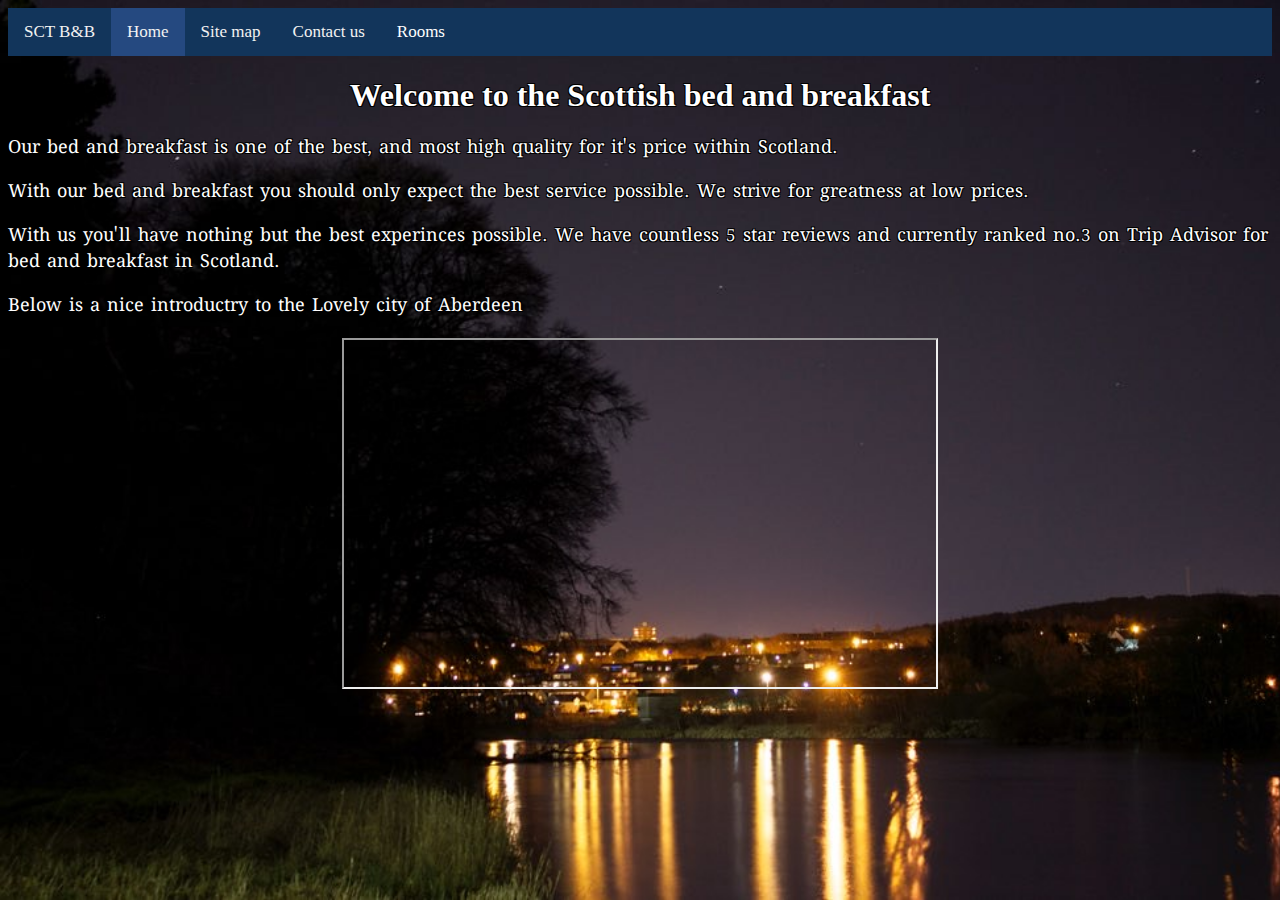
<file: index.html>
<!DOCTYPE html>
<html lang="en">


<head>
  <meta charset="utf-8">
  <meta content="width=device-width" name="viewport">
  <meta content="Scottish bed and breakfast website" name="description">
  <meta content="index, follow" name="robots">
  <title>SCT B&B - Home</title>
  <link href="/Assets/favicon.png" rel="icon" type="image/x-icon">
  <link href="/Assets/style.css" rel="stylesheet" type="text/css"/>
  <script defer src="/Assets/script.js"></script>
</head>

<body>

<nav>
  <div class="topnav" id="myTopnav">
    <a class="logo">SCT B&B</a>
    <a class="active">Home</a>
    <a href="/sitemap.html">Site map</a>
    <a href="/contact.html">Contact us</a>
    <div class="dropdown">
      <button class="dropbtn">Rooms
        <i class="fa fa-caret-down"></i>
      </button>
      <div class="dropdown-content">
        <a href="/Rooms/Aberdeen.html">Aberdeen</a>
        <a href="/Rooms/Dundee.html">Dundee</a>
        <a href="/Rooms/Edinburgh.html">Edinburgh</a>
        <a href="/Rooms/Glasgow.html">Glasgow</a>
      </div>
    </div>
    <a class="icon" href="javascript:void(0);" onclick="myFunction()">&#9776;</a>
  </div>
</nav>

<h1 class="intro">Welcome to the Scottish bed and breakfast</h1>

<p>Our bed and breakfast is one of the best, and most high quality for it's price within Scotland.</p>

<p>With our bed and breakfast you should only expect the best service possible. We strive for greatness at low prices.
<p>

<p>With us you'll have nothing but the best experinces possible. We have countless 5 star reviews and currently ranked
  no.3 on Trip Advisor for bed and breakfast in Scotland.</p>

<p>Below is a nice introductry to the Lovely city of <a href="https://en.wikipedia.org/wiki/Aberdeen" id="links"
                                                        target="_blank"></a>Aberdeen</p>

<div class="video">
  <iframe allow="accelerometer; autoplay; clipboard-write; encrypted-media; gyroscope; picture-in-picture" allowfullscreen height="315" src="https://www.youtube-nocookie.com/embed/yC5twMY-yrU"
          title="YouTube video player"
          width="560"></iframe>
</div>

</body>

</html>
</file>
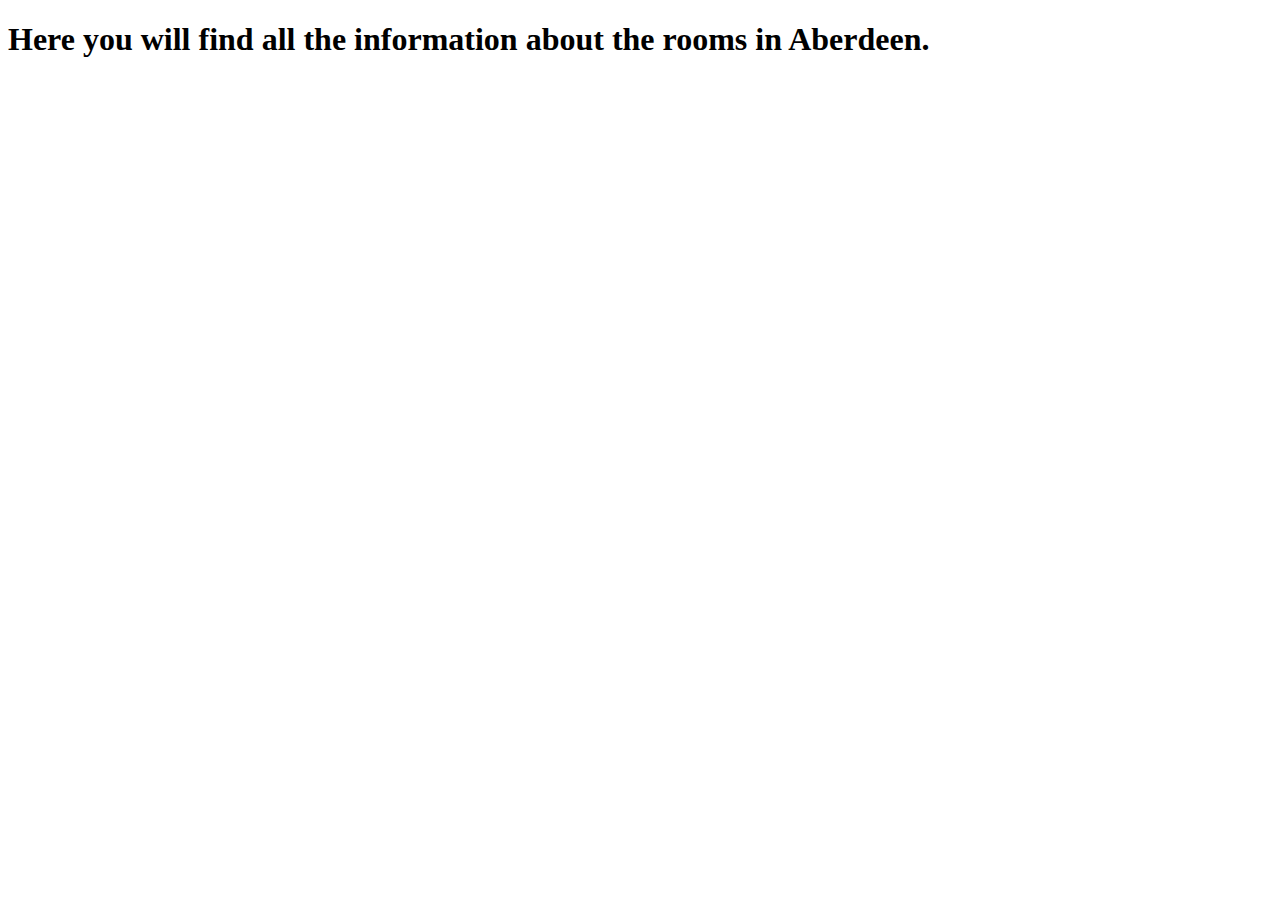
<file: Aberdeen.html>
<!DOCTYPE html>
<html lang="en">
<head>
  <meta charset="UTF-8">
  <title>Aberdeen room information</title>
</head>
<body>
<h1>Here you will find all the information about the rooms in Aberdeen.</h1>
</body>
</html>
</file>
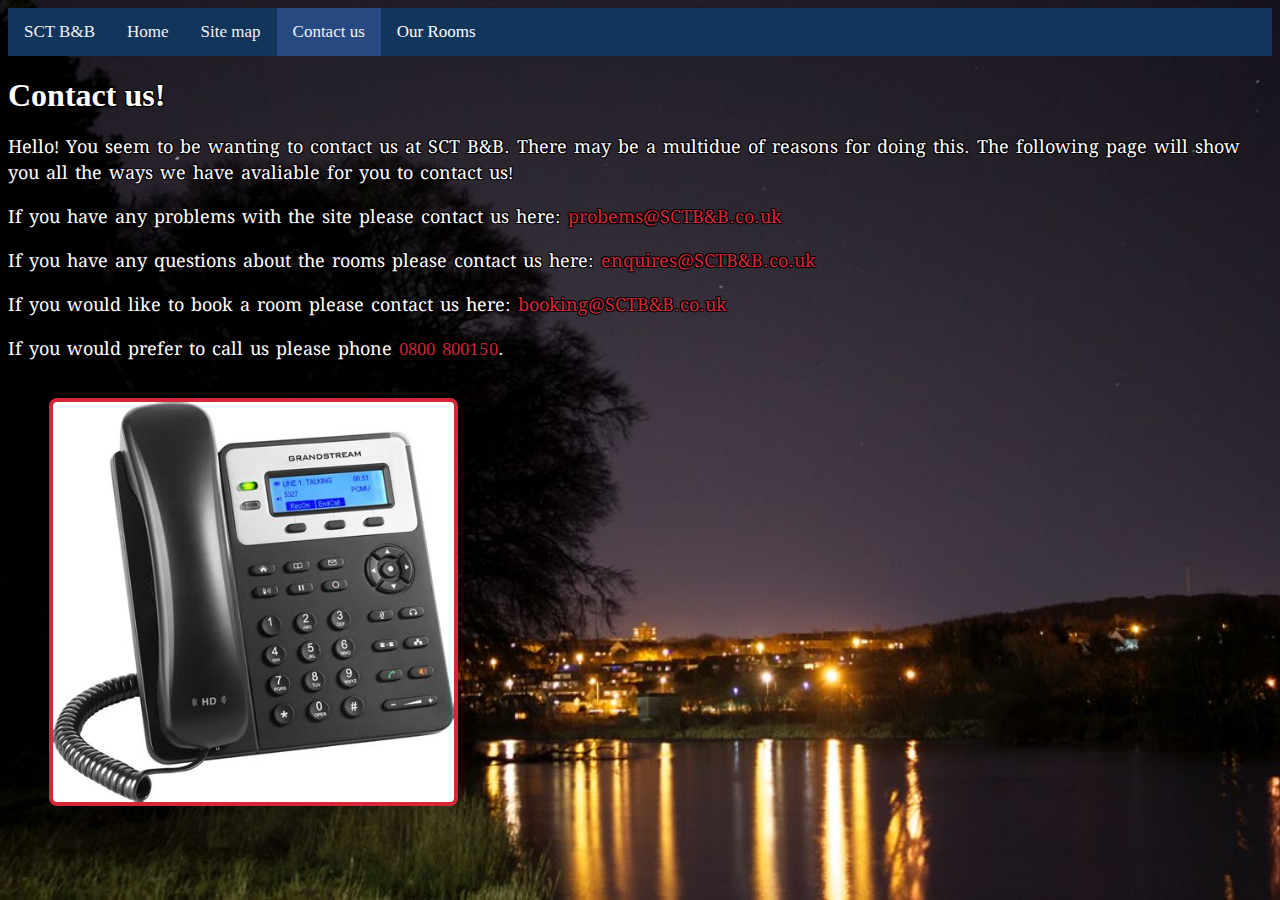
<file: contact.html>
<!DOCTYPE html>
<html lang="en">

<head>
    <meta charset="utf-8">
    <meta content="width=device-width" name="viewport">
    <meta content="Scottish bed and breakfast website" name="description">
    <meta content="index, follow" name="robots">
    <title>SCT B&B - Contact us</title>
    <link href="/Assets/style.css" rel="stylesheet" type="text/css"/>
    <script , defer src="/Assets/script.js"></script>
</head>

<body>

<nav>
    <div class="topnav" id="myTopnav">
        <a class="logo">SCT B&B</a>
        <a href="/index.html">Home</a>
        <a href="/sitemap.html">Site map</a>
        <a class="active">Contact us</a>
        <div class="dropdown">
            <button class="dropbtn">Our Rooms
                <i class="fa fa-caret-down"></i>
            </button>
            <div class="dropdown-content">
                <a href="/Rooms/Aberdeen.html">Aberdeen</a>
                <a href="/Rooms/Dundee.html">Dundee</a>
                <a href="/Rooms/Edinburgh.html">Edinburgh</a>
                <a href="/Rooms/Glasgow.html">Glasgow</a>
            </div>
        </div>
        <a class="icon" href="javascript:void(0);" onclick="myFunction()">&#9776;</a>
    </div>
</nav>

<h1 class="contact-intro">Contact us!</h1>

<div class="main">
    <p>Hello! You seem to be wanting to contact us at SCT B&B. There may be a multidue of reasons for doing this. The
        following page will show you all the ways we have avaliable for you to contact us!</p>
</div>

<div class="contacts">
    <p>If you have any problems with the site please contact us here: <a href=mailto:problems@SCTB&B.co.uk id="links">probems@SCTB&B.co.uk</a>
    </p>
    <p>If you have any questions about the rooms please contact us here: <a href=mailto:probems@SCTB&B.co.uk id="links">enquires@SCTB&B.co.uk</a>
    </p>
    <p>If you would like to book a room please contact us here: <a href=mailto:probems@SCTB&B.co.uk id="links">booking@SCTB&B.co.uk</a>
    </p>
    <p>If you would prefer to call us please phone <a href="tel:0800-800150" id="links"> 0800 800150</a>.</p>
</div>

<div class="map">
    <img alt="a phone" class="image" src="/Assets/phone">
</div>

</body>

</html>
</file>
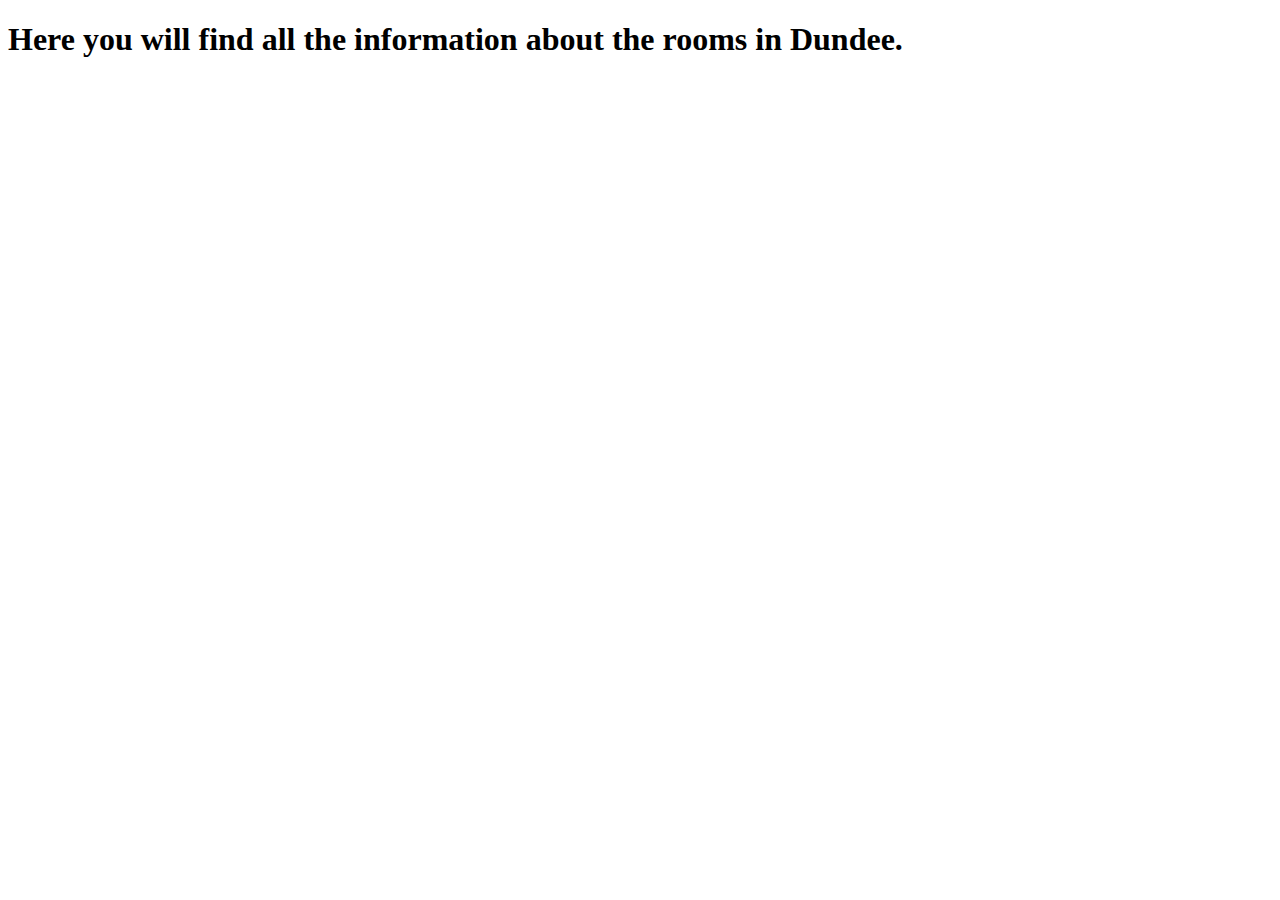
<file: Dundee.html>
<!DOCTYPE html>
<html lang="en">
<head>
    <meta charset="UTF-8">
    <title>Dundee room information</title>
</head>
<body>
  <h1>Here you will find all the information about the rooms in Dundee.</h1>
</body>
</html>
</file>
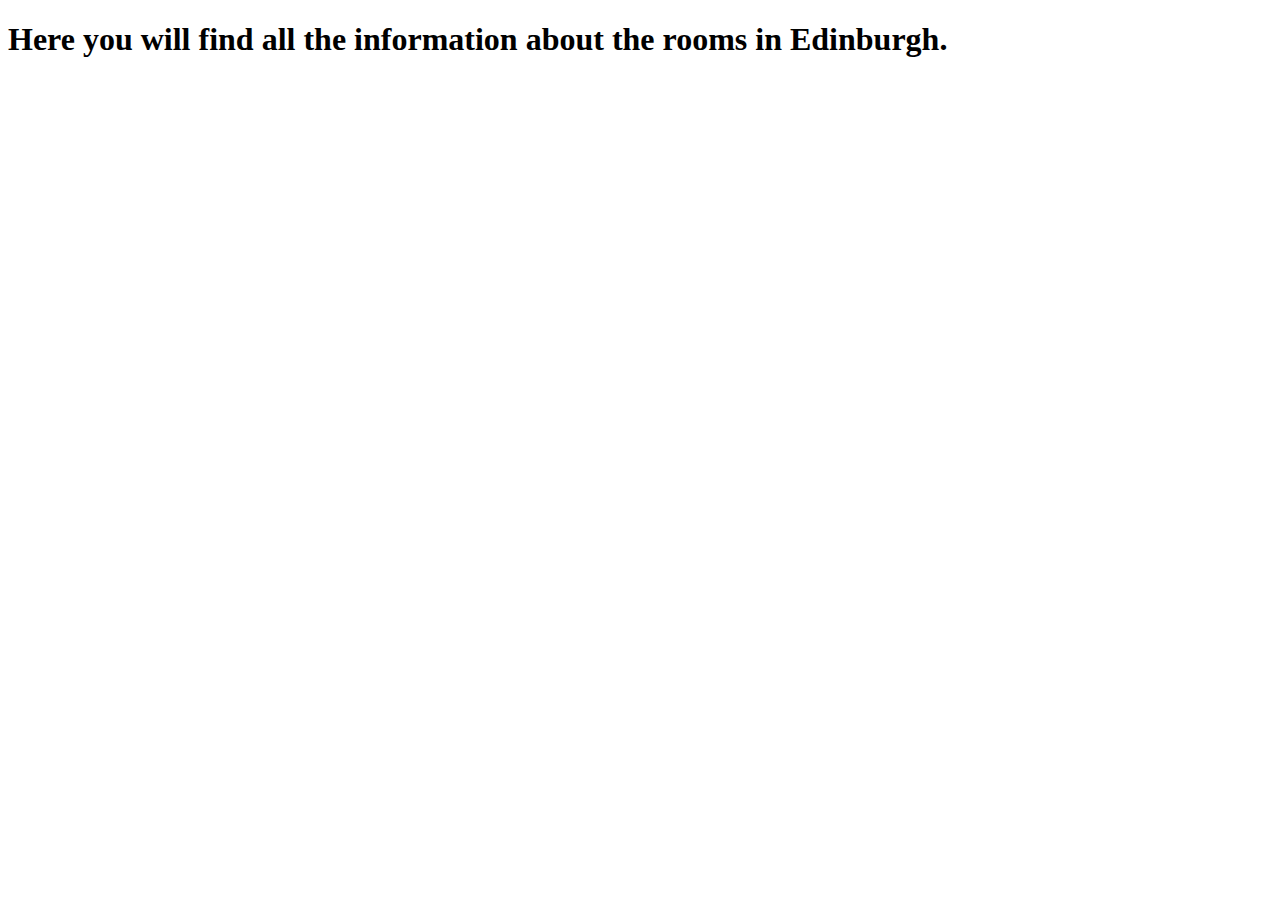
<file: Edinbrugh.html>
<!DOCTYPE html>
<html lang="en">
<head>
    <meta charset="UTF-8">
    <title>Edinburgh room information</title>
</head>
<body>
<h1>Here you will find all the information about the rooms in Edinburgh.</h1>
</body>
</html>
</file>
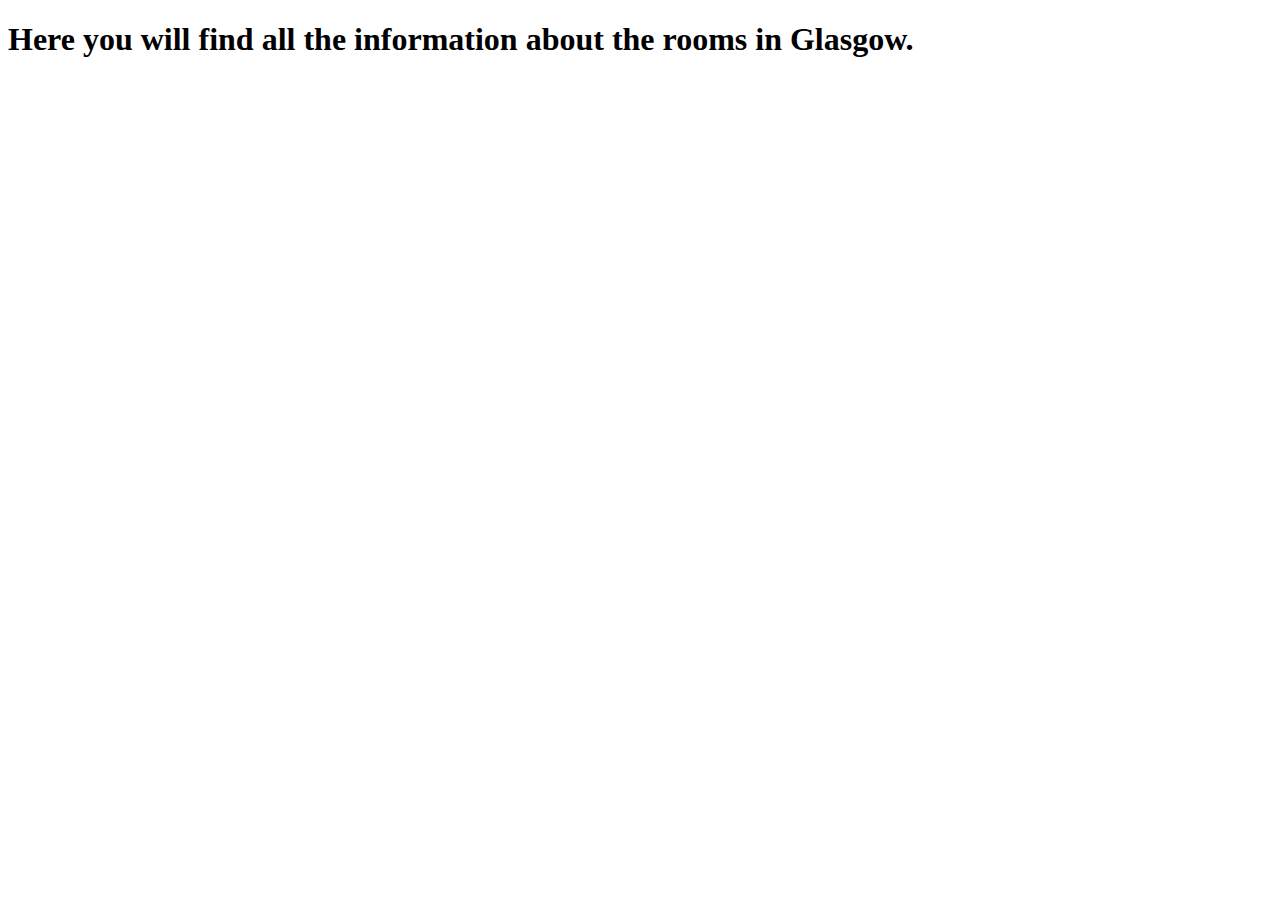
<file: Glasgow.html>
<!DOCTYPE html>
<html lang="en">
<head>
    <meta charset="UTF-8">
    <title>Glasgow room information</title>
</head>
<body>
<h1>Here you will find all the information about the rooms in Glasgow.</h1>
</body>
</html>
</file>
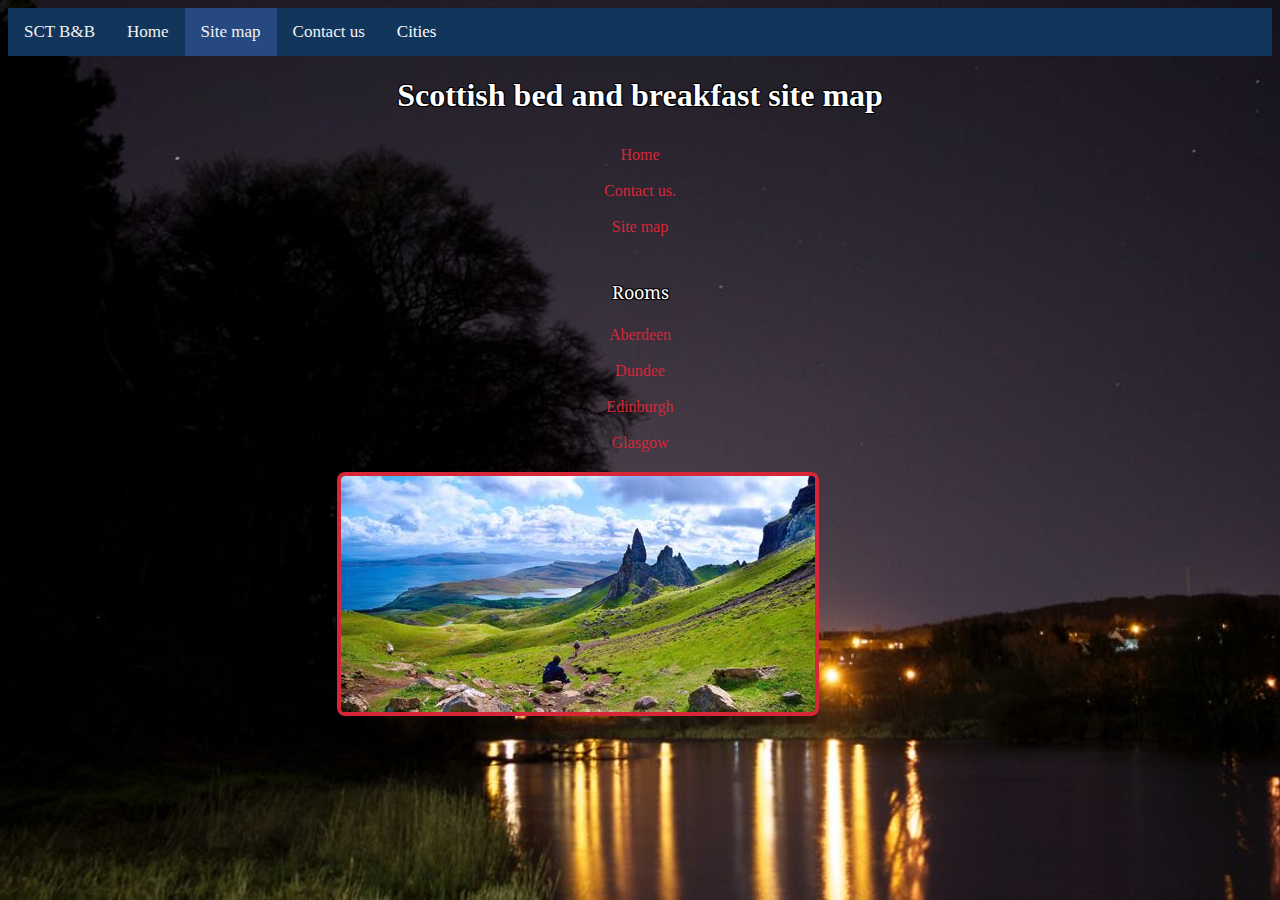
<file: sitemap.html>
<!DOCTYPE html>
<html lang="en">

<head>
    <meta charset="utf-8">
    <meta content="width=device-width" name="viewport">
    <meta content="Scottish bed and breakfast website" name="description">
    <meta content="index, follow" name="robots">
    <title>SCT B&B - Site map</title>
    <link href="/Assets/style.css" rel="stylesheet" type="text/css"/>
    <script src="/Assets/script.js"></script>
</head>

<body>

<nav>
    <div class="topnav" id="myTopnav">
        <a class="logo">SCT B&B</a>
        <a href="/index.html">Home</a>
        <a class="active">Site map</a>
        <a href="/contact.html">Contact us</a>
        <div class="dropdown">
            <button class="dropbtn">Cities
                <i class="fa fa-caret-down"></i>
            </button>
            <div class="dropdown-content">
                <a href="/Rooms/Aberdeen.html">Aberdeen</a>
                <a href="/Rooms/Dundee.html">Dundee</a>
                <a href="/Rooms/Edinburgh.html">Edinburgh</a>
                <a href="/Rooms/Glasgow.html">Glasgow</a>
            </div>
        </div>
        <a class="icon" href="javascript:void(0);" onclick="myFunction()">&#9776;</a>
    </div>
</nav>

<h1 class="intro">Scottish bed and breakfast site map</h1>

<div class="sitemap">
    <a href="/index.html" id="links">Home</a>
    <br>
    <br>
    <a href="/contact.html" id="links">Contact us.</a>
    <br>
    <br>
    <a href="/sitemap.html" id="links">Site map</a>
    <br>
    <br>
    <div class="sitemap">
        <p>Rooms</p>
        <a href="/Rooms/Aberdeen.html" id="links">Aberdeen</a>
        <br>
        <br>
        <a href="/Rooms/Dundee.html" id="links">Dundee</a>
        <br>
        <br>
        <a href="/Rooms/Edinburgh.html" id="links">Edinburgh</a>
        <br>
        <br>
        <a href="/Rooms/Glasgow.html" id="links">Glasgow</a>
        <br>
    </div>
</div>

<div class="image1">
    <img alt="a phone" class="image" src="/Assets/scot">
</div>


</body>

</html>
</file>
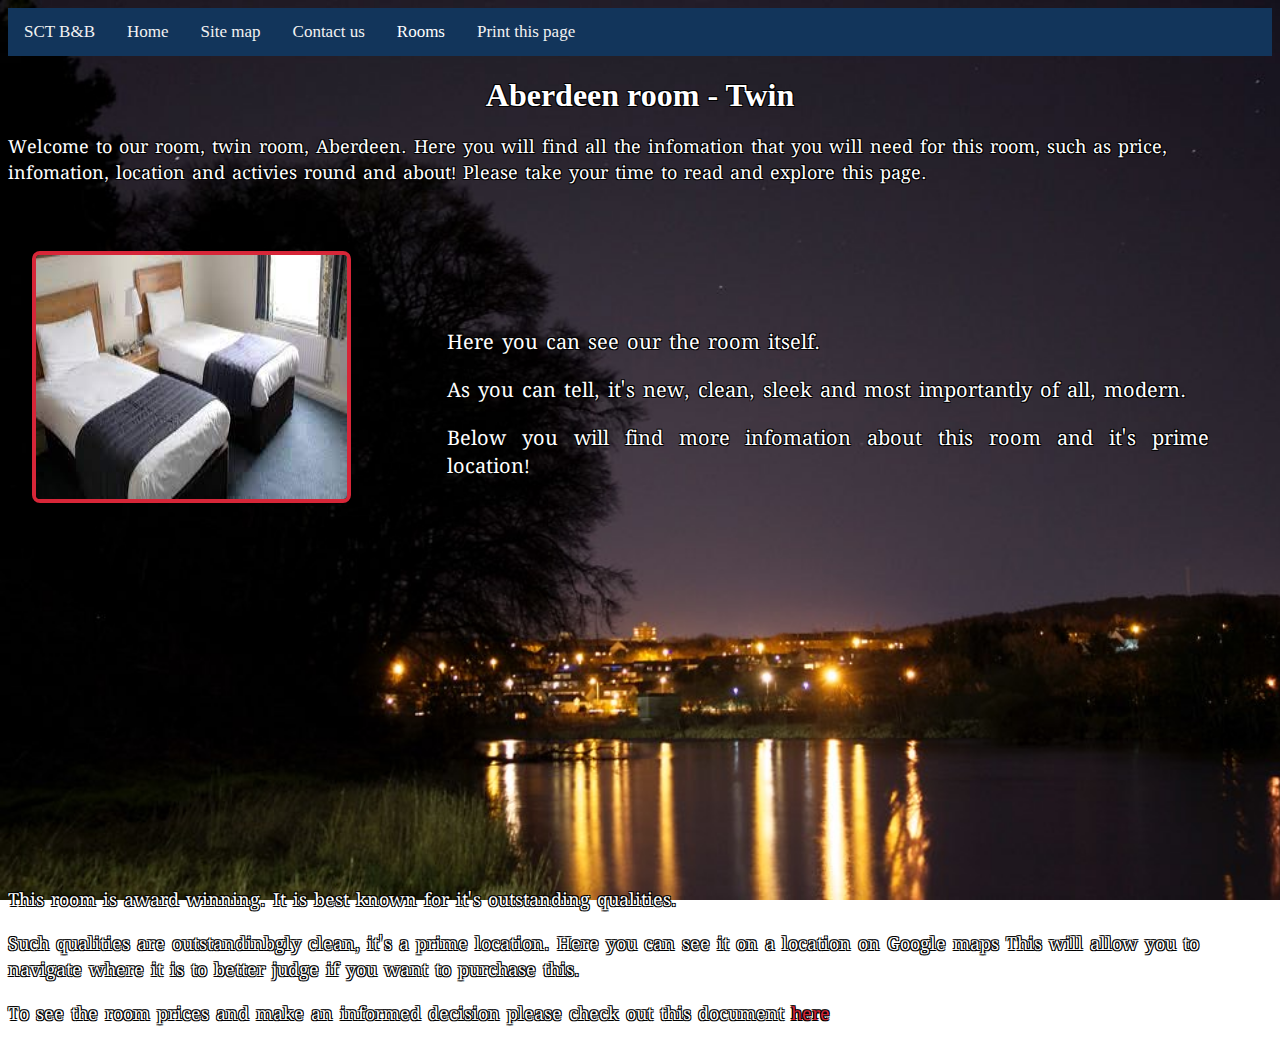
<file: Rooms/Aberdeen.html>
<!DOCTYPE html>
<html lang="en">

<head>
    <meta charset="utf-8">
    <meta name="viewport" content="width=device-width">
    <meta name="description" content="Scottish bed and breakfast website">
    <meta name="robots" content="index, follow">
    <title>SCT B&B - ABN </title>
    <link rel="icon" type="image/x-icon" href="/Assets/favicon.png">
    <link href="/Assets/style.css" rel="stylesheet" type="text/css"/>
    <script src="/Assets/script.js" defer></script>
</head>

<body>

<nav>
    <div class="topnav" id="myTopnav">
        <a class="logo">SCT B&B</a>
        <a href="/index.html">Home</a>
        <a href="/sitemap.html">Site map</a>
        <a href="/contact.html">Contact us</a>
        <div class="dropdown">
            <button class="dropbtn">Rooms
                <i class="fa fa-caret-down"></i>
            </button>
            <div class="dropdown-content">
                <a class="active">Aberdeen</a>
                <a href="/Rooms/Dundee.html">Dundee</a>
                <a href="/Rooms/Edinburgh.html">Edinburgh</a>
                <a href="/Rooms/Glasgow.html">Glasgow</a>
            </div>
        </div>
        <a onclick="window.print();" class="dontPrint">
            Print this page
        </a>
        <a href="javascript:void(0);" class="icon" onclick="myFunction()">&#9776;</a>
    </div>
</nav>

<h1 class="intro">Aberdeen room - Twin</h1>


<p>Welcome to our room, twin room, Aberdeen. Here you will find all the infomation that you will need for this room,
    such as price, infomation, location and activies round and about! Please take your time to read and explore this
    page.</p>

<div class="img-text">
    <img class="image" src="/Assets/Room-assets/Aberdeen/bedroom.jpeg" alt="A nice twin room with a modern interior"
         onmouseover="this.src='/Assets/Room-assets/Aberdeen/interior';"
         onmouseout="this.src='/Assets/Room-assets/Glasgow/bedroom.jfif';"/>

    <div class="text">
        <p class="TextEdit">Here you can see our the room itself.</p>
        <p class="TextEdit">As you can tell, it's new, clean, sleek and most importantly of all, modern.</p>


        <p class="TextEdit">Below you will find more infomation about this room and it's prime location!</p>
    </div>
</div>

<div class="map">
    <iframe src="https://www.google.com/maps/embed?pb=!1m18!1m12!1m3!1d541.0192750515006!2d-2.116696864152671!3d57.15283892241687!2m3!1f0!2f0!3f0!3m2!1i1024!2i768!4f13.1!3m3!1m2!1s0x48840e1fc16435fd%3A0x4b5060e8b2a4b785!2s57%20Westburn%20Ct%2C%20Aberdeen%20AB25%202SH!5e0!3m2!1sen!2suk!4v1670342434738!5m2!1sen!2suk"
            width="400" height="300" style="border:0;" allowfullscreen="" loading="lazy"
            referrerpolicy="no-referrer-when-downgrade"></iframe>
</div>

<div>
    <p>This room is award winning. It is best known for it's outstanding qualities.</p>
    <p>Such qualities are outstandinbgly clean, it's a prime location. Here you can see it on a location on Google maps
        This will allow you to navigate where it is to better judge if you want to purchase this.</p>
</div>


<p>To see the room prices and make an informed decision please check out this document <a id="links"
                                                                                          href="https://pastebin.com/raw/fGyP7Fp4"
                                                                                          target="_blank">here</a></p>

</body>

</html>
</file>
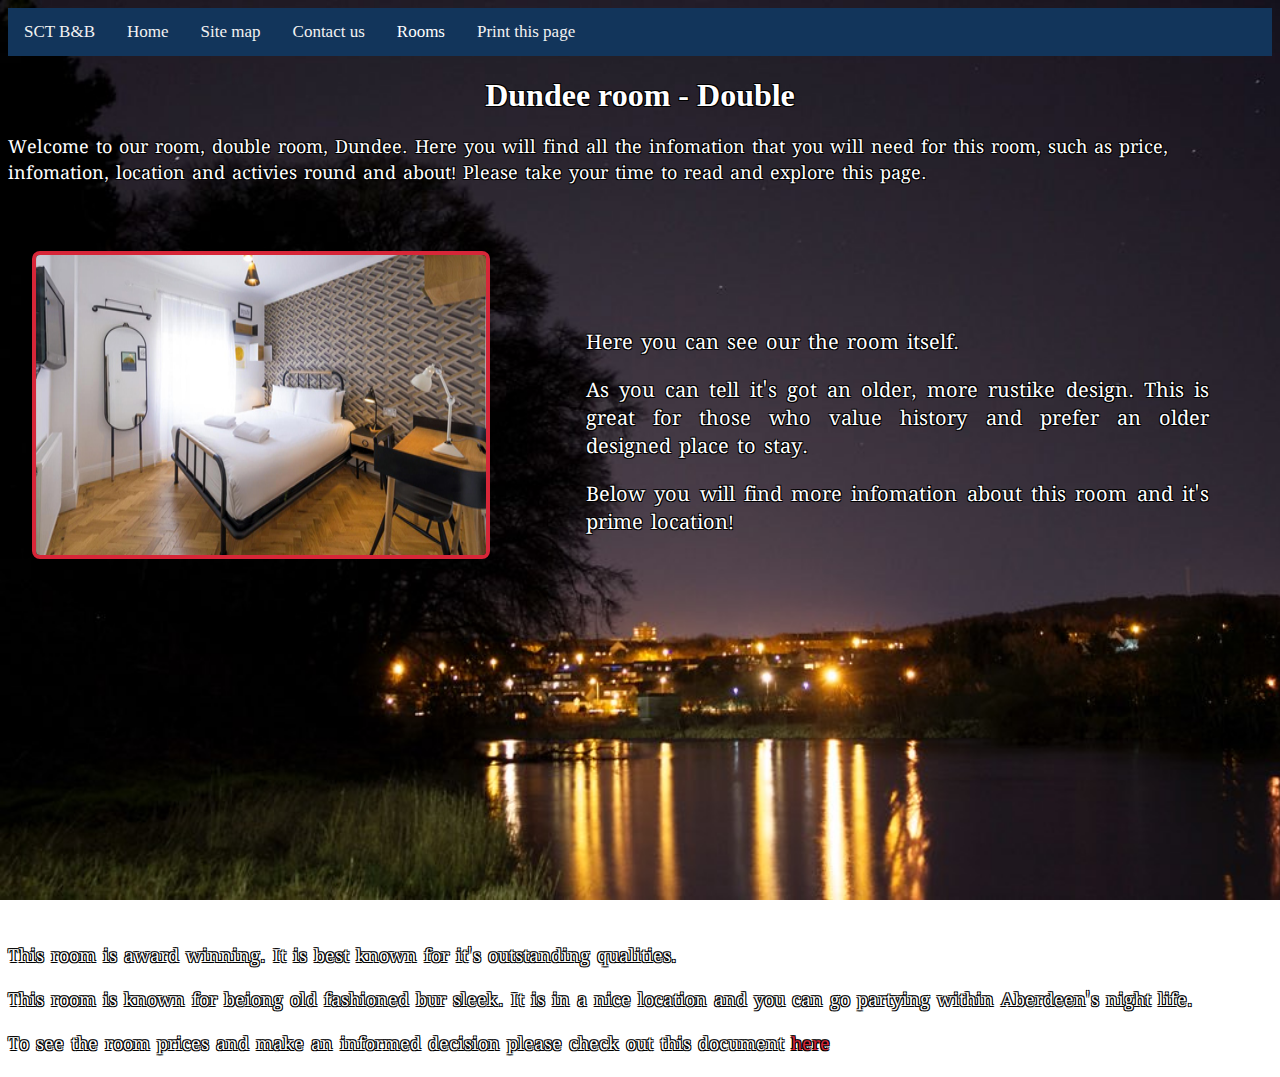
<file: Rooms/Dundee.html>
<!DOCTYPE html>
<html lang="en">

<head>
    <meta charset="utf-8">
    <meta name="viewport" content="width=device-width">
    <meta name="description" content="Scottish bed and breakfast website">
    <meta name="robots" content="index, follow">
    <title>SCT B&B - DND</title>
    <link rel="icon" type="image/x-icon" href="/Assets/favicon.png">
    <link href="/Assets/style.css" rel="stylesheet" type="text/css"/>
    <script src="/Assets/script.js" defer></script>
</head>

<body>

<nav>
    <div class="topnav" id="myTopnav">
        <a class="logo">SCT B&B</a>
        <a href="/index.html">Home</a>
        <a href="/sitemap.html">Site map</a>
        <a href="/contact.html">Contact us</a>
        <div class="dropdown">
            <button class="dropbtn">Rooms
                <i class="fa fa-caret-down"></i>
            </button>
            <div class="dropdown-content">
                <a href="/Rooms/Aberdeen.html">Aberdeen</a>
                <a class="active">Dundee</a>
                <a href="/Rooms/Edinburgh.html">Edinburgh</a>
                <a href="/Rooms/Glasgow.html">Glasgow</a>
            </div>
        </div>
        <a onclick="window.print();" class="dontPrint">
            Print this page
        </a>
        <a href="javascript:void(0);" class="icon" onclick="myFunction()">&#9776;</a>
    </div>
</nav>

<h1 class="intro">Dundee room - Double</h1>

<p>Welcome to our room, double room, Dundee. Here you will find all the infomation that you will need for this room,
    such as price, infomation, location and activies round and about! Please take your time to read and explore this
    page.</p>

<div class="img-text">
    <img class="image" src="/Assets/Room-assets/Dundee/dundee.jpg" alt="A white bed with a table next to it">

    <div class="text">
        <p class="TextEdit">Here you can see our the room itself.</p>
        <p class="TextEdit">As you can tell it's got an older, more rustike design. This is great for those who value
            history and prefer an older designed place to stay.</p>


        <p class="TextEdit">Below you will find more infomation about this room and it's prime location!</p>
    </div>
</div>

<div class="map">
    <iframe src="https://www.google.com/maps/embed?pb=!1m18!1m12!1m3!1d1081.9502700521684!2d-2.093159254520462!3d57.155856880143325!2m3!1f0!2f0!3f0!3m2!1i1024!2i768!4f13.1!3m3!1m2!1s0x48840e145f4096c5%3A0x4bc4071ef99ad22d!2s9%20Urquhart%20St%2C%20Aberdeen%20AB24%205PL!5e0!3m2!1sen!2suk!4v1670342548411!5m2!1sen!2suk"
            width="400" height="300" style="border:0;" allowfullscreen="" loading="lazy"
            referrerpolicy="no-referrer-when-downgrade"></iframe>
</div>

<div>
    <p>This room is award winning. It is best known for it's outstanding qualities.</p>
    <p>This room is known for beiong old fashioned bur sleek. It is in a nice location and you can go partying within
        Aberdeen's night life.</p>
</div>


<p>To see the room prices and make an informed decision please check out this document <a id="links"
                                                                                          href="https://pastebin.com/raw/fGyP7Fp4"
                                                                                          target="_blank">here</a></p>

</body>

</html>
</file>
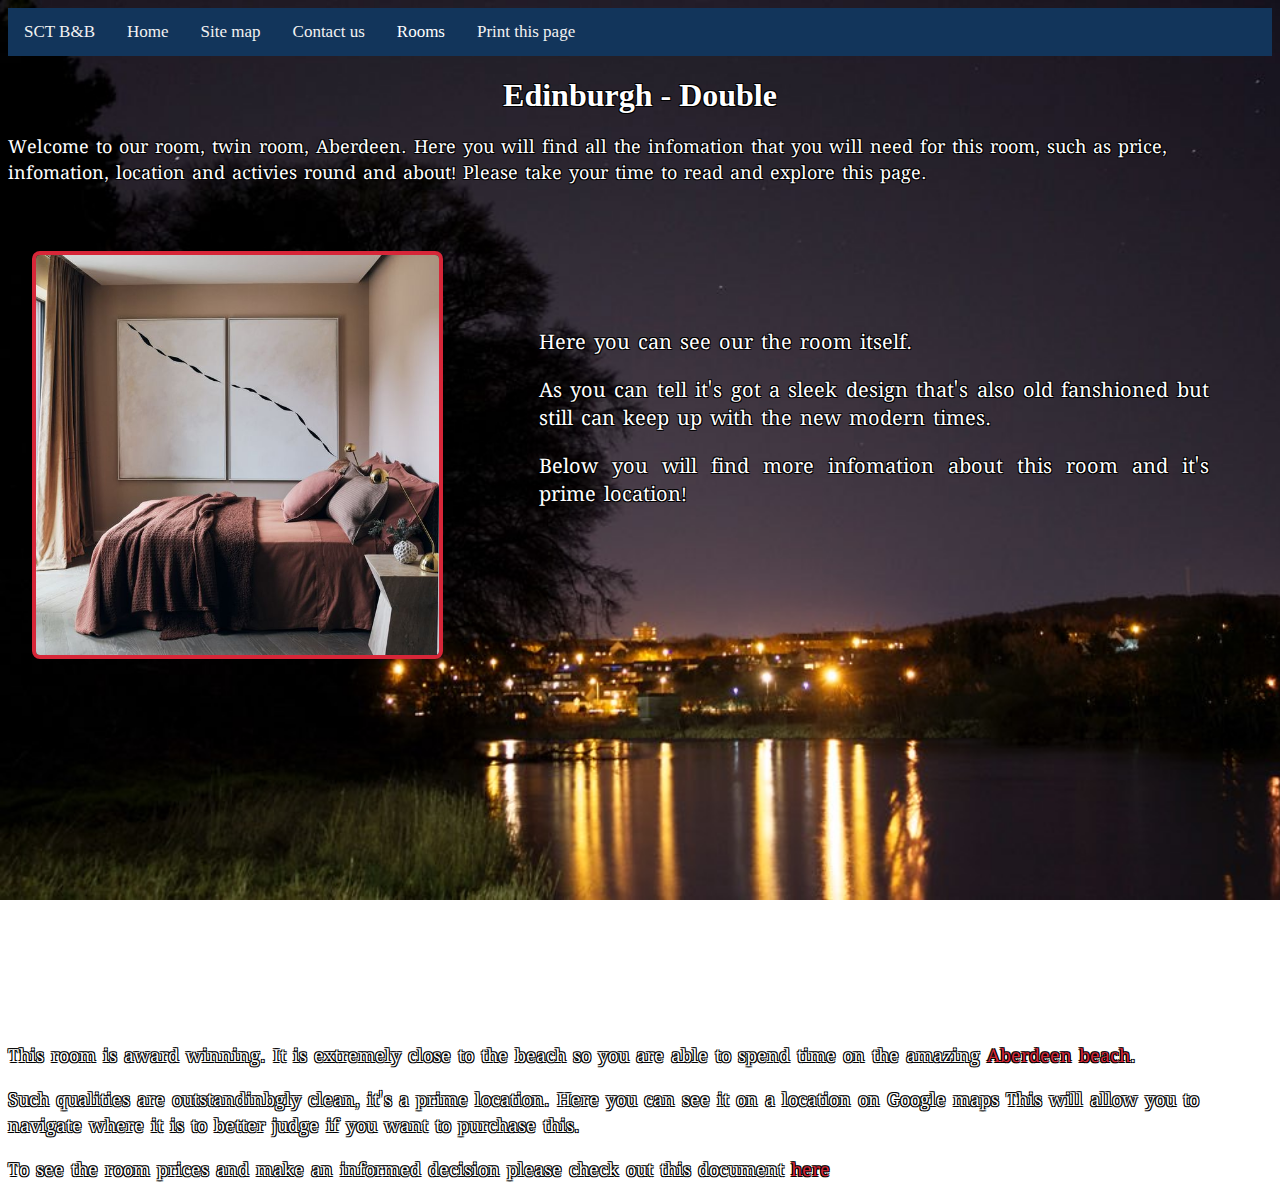
<file: Rooms/Edinburgh.html>
<!DOCTYPE html>
<html lang="en">

<head>
    <meta charset="utf-8">
    <meta name="viewport" content="width=device-width">
    <meta name="description" content="Scottish bed and breakfast website">
    <meta name="robots" content="index, follow">
    <title>SCT B&B - EDI</title>
    <link href="/Assets/style.css" rel="stylesheet" type="text/css"/>
    <script src="/Assets/script.js"></script>
</head>

<body>

<nav>
    <div class="topnav" id="myTopnav">
        <a class="logo">SCT B&B</a>
        <a href="/index.html">Home</a>
        <a href="/sitemap.html">Site map</a>
        <a href="/contact.html">Contact us</a>
        <div class="dropdown">
            <button class="dropbtn">Rooms
                <i class="fa fa-caret-down"></i>
            </button>
            <div class="dropdown-content">
                <a href="/Rooms/Aberdeen.html">Aberdeen</a>
                <a href="/Rooms/Dundee.html">Dundee</a>
                <a class="active">Edinburgh</a>
                <a href="/Rooms/Glasgow.html">Glasgow</a>
            </div>
        </div>
        <a onclick="window.print();" class="dontPrint">
            Print this page
        </a>
        <a href="javascript:void(0);" class="icon" onclick="myFunction()">&#9776;</a>
    </div>
</nav>

<h1 class="intro">Edinburgh - Double</h1>

<p>Welcome to our room, twin room, Aberdeen. Here you will find all the infomation that you will need for this room,
    such as price, infomation, location and activies round and about! Please take your time to read and explore this
    page.</p>

<div class="img-text">
    <img class="image" src='/Assets/Room-assets/Edinburgh/bed.jpg' alt="A brown bed in brown room, and a white bathroom"
         onmouseover="this.src='/Assets/Room-assets/Edinburgh/bathroom.jfif';"
         onmouseout="this.src='/Assets/Room-assets/Edinburgh/bed.jpg';"/>

    <div class="text">
        <p class="TextEdit">Here you can see our the room itself.</p>
        <p class="TextEdit">As you can tell it's got a sleek design that's also old fanshioned but still can keep up
            with
            the new modern times.</p>


        <p class="TextEdit">Below you will find more infomation about this room and it's prime location!</p>
    </div>
</div>

<div class="map">
    <iframe src="https://www.google.com/maps/embed?pb=!1m18!1m12!1m3!1d541.0008276658525!2d-2.0845399707384265!3d57.15410022619976!2m3!1f0!2f0!3f0!3m2!1i1024!2i768!4f13.1!3m3!1m2!1s0x48840e6afbfc84b5%3A0x7edc76ca1ce61516!2s184%20Urquhart%20Rd%2C%20Aberdeen%20AB24%205DN!5e0!3m2!1sen!2suk!4v1670342635332!5m2!1sen!2suk"
            width="400" height="300" style="border:0;" allowfullscreen="" loading="lazy"
            referrerpolicy="no-referrer-when-downgrade"></iframe>
</div>

<div>
    <p>This room is award winning. It is extremely close to the beach so you are able to spend time on the amazing <a
            class="links" href="https://www.visitscotland.com/info/see-do/aberdeen-beach-p2555521">Aberdeen beach</a>.
    </p>
    <p>Such qualities are outstandinbgly clean, it's a prime location. Here you can see it on a location on Google maps
        This will allow you to navigate where it is to better judge if you want to purchase this.</p>
</div>


<p>To see the room prices and make an informed decision please check out this document <a class="links"
                                                                                          href="https://pastebin.com/raw/fGyP7Fp4"
                                                                                          target="_blank">here</a></p>


</body>

</html>
</file>
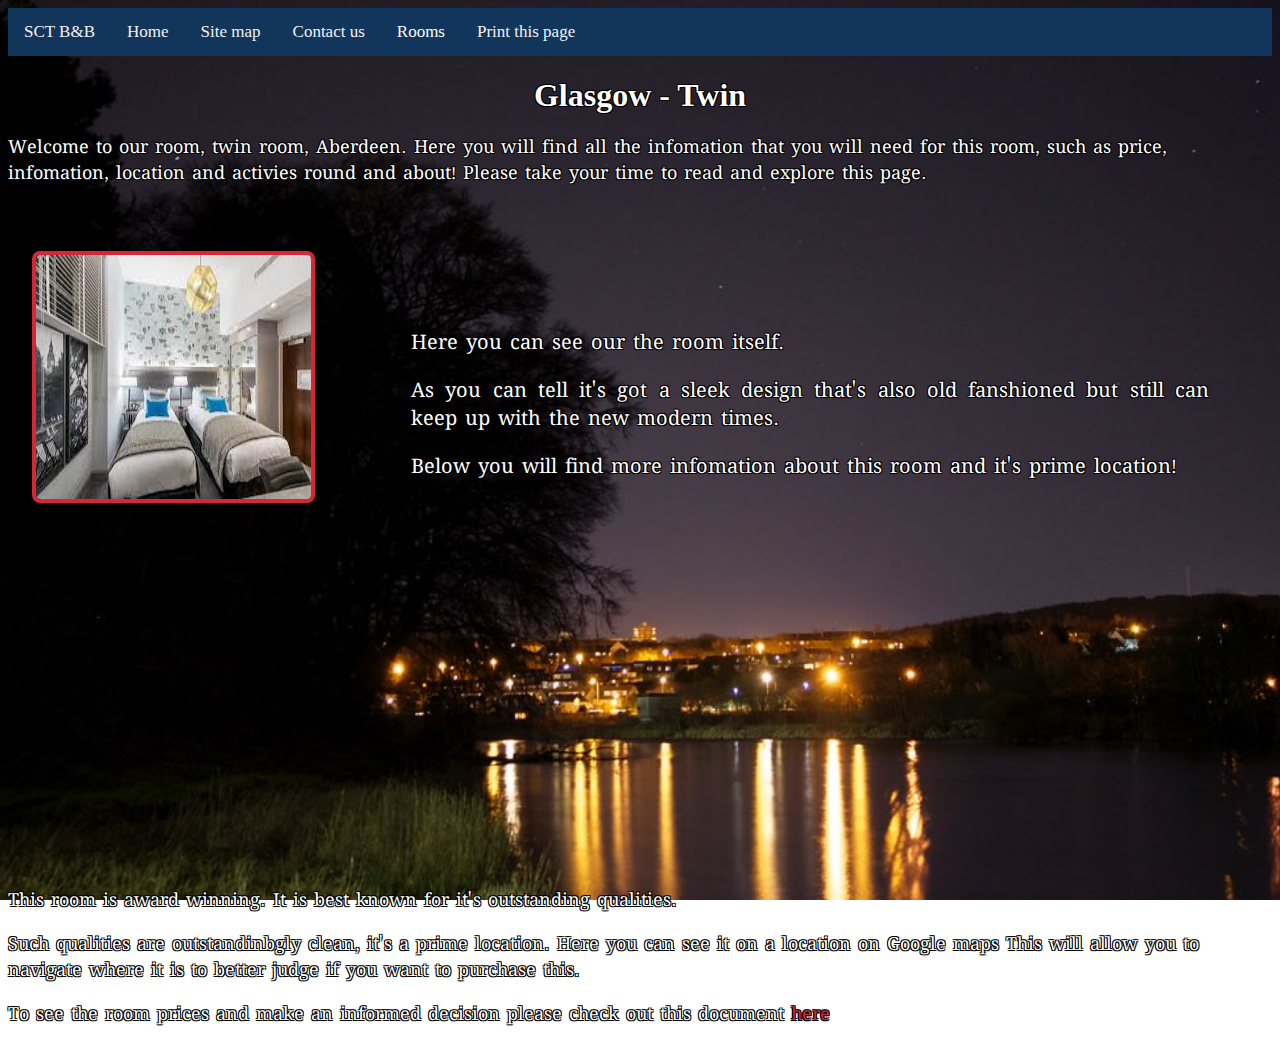
<file: Rooms/Glasgow.html>
<!DOCTYPE html>
<html lang="en">

<head>
    <meta charset="utf-8">
    <meta name="viewport" content="width=device-width">
    <meta name="description" content="Scottish bed and breakfast website">
    <meta name="robots" content="index, follow">
    <title>SCT B&B - GLA</title>
    <link href="/Assets/style.css" rel="stylesheet" type="text/css"/>
    <script src="/Assets/script.js"></script>
</head>

<body>

<nav>
    <div class="topnav" id="myTopnav">
        <a class="logo">SCT B&B</a>
        <a href="/index.html">Home</a>
        <a href="/sitemap.html">Site map</a>
        <a href="/contact.html">Contact us</a>
        <div class="dropdown">
            <button class="dropbtn">Rooms
                <i class="fa fa-caret-down"></i>
            </button>
            <div class="dropdown-content">
                <a href="/Rooms/Aberdeen.html">Aberdeen</a>
                <a href="/Rooms/Dundee.html">Dundee</a>
                <a href="/Rooms/Edinburgh.html">Edinburgh</a>
                <a class="active">Glasgow</a>
            </div>
        </div>
        <a onclick="window.print();" class="dontPrint">
            Print this page
        </a>
        <a href="javascript:void(0);" class="icon" onclick="myFunction()">&#9776;</a>
    </div>
</nav>

<h1 class="intro">Glasgow - Twin</h1>

<p>Welcome to our room, twin room, Aberdeen. Here you will find all the infomation that you will need for this room,
    such as price, infomation, location and activies round and about! Please take your time to read and explore this
    page.</p>

<div class="img-text">
    <img class="image" src='/Assets/Room-assets/Glasgow/bedroom.jfif' alt="futureistic bedroom and bathroom"
         onmouseover="this.src='/Assets/Room-assets/Glasgow/bathroom.jfif';"
         onmouseout="this.src='/Assets/Room-assets/Glasgow/bedroom.jfif';"/>

    <div class="text">
        <p class="TextEdit">Here you can see our the room itself.</p>
        <p class="TextEdit">As you can tell it's got a sleek design that's also old fanshioned but still can keep up
            with
            the new modern times.</p>


        <p class="TextEdit">Below you will find more infomation about this room and it's prime location!</p>
    </div>
</div>

<div class="map">
    <iframe src="https://www.google.com/maps/embed?pb=!1m18!1m12!1m3!1d270.5819082202915!2d-2.10198629956053!3d57.14295556803993!2m3!1f0!2f0!3f0!3m2!1i1024!2i768!4f13.1!3m3!1m2!1s0x48840e24d7d2ab93%3A0xfa759aaead686135!2s93%20Crown%20St%2C%20Aberdeen!5e0!3m2!1sen!2suk!4v1670342786744!5m2!1sen!2suk"
            width="400" height="300" style="border:0;" allowfullscreen="" loading="lazy"
            referrerpolicy="no-referrer-when-downgrade"></iframe>
</div>

<div>
    <p>This room is award winning. It is best known for it's outstanding qualities.</p>
    <p>Such qualities are outstandinbgly clean, it's a prime location. Here you can see it on a location on Google maps
        This will allow you to navigate where it is to better judge if you want to purchase this.</p>
</div>


<p>To see the room prices and make an informed decision please check out this document <a id="links"
                                                                                          href="https://pastebin.com/raw/fGyP7Fp4"
                                                                                          target="_blank">here</a></p>


</body>

</html>
</file>
<file: Assets/style.css>
/*Colour pallet: https://coolors.co/12355b-420039-d72638-ffffff-ff570a
Prussian Blue: #12355B
Dark purple: #420039
Crimson: #D72638
White: #FFFFFF
Orange Pentone: #FF570A
nav highlight: #3a4b64
nav selected: #254980*/

@import url('https://fonts.googleapis.com/css2?family=Noto+Serif+Oriya&display=swap');

/* Add a black background color to the top navigation */
.topnav {
    background-color: #12355B;
    overflow: hidden;
}

/* Style the links inside the navigation bar */
.topnav a {
    float: left;
    display: block;
    color: #f2f2f2;
    text-align: center;
    padding: 14px 16px;
    text-decoration: none;
    font-size: 17px;
}

/* Add an active class to highlight the current page */
.active {
    background-color: #254980;
    color: white;
}

/* Hide the link that should open and close the topnav on small screens */
.topnav .icon {
    display: none;
}

/* Dropdown container - needed to position the dropdown content */
.dropdown {
    float: left;
    overflow: hidden;
}

/* Style the dropdown button to fit inside the topnav */
.dropdown .dropbtn {
    font-size: 17px;
    border: none;
    outline: none;
    color: white;
    padding: 14px 16px;
    background-color: inherit;
    font-family: inherit;
    margin: 0;
}

/* Style the dropdown content (hidden by default) */
.dropdown-content {
    display: none;
    position: absolute;
    background-color: #3a4b64;
    min-width: 160px;
    box-shadow: 0px 8px 16px 0px rgba(0, 0, 0, 0.2);
    z-index: 1;
}

/* Style the links inside the dropdown */
.dropdown-content a {
    float: none;
    color: white;
    padding: 12px 16px;
    text-decoration: none;
    display: block;
    text-align: left;
}

/* Add a dark background on topnav links and the dropdown button on hover */
.topnav a:hover, .dropdown:hover .dropbtn {
    background-color: #3a4b64;
    color: white;
}

/* Add a grey background to dropdown links on hover */
.dropdown-content a:hover {
    background-color: #ddd;
    color: black;
}

/* Show the dropdown menu when the user moves the mouse over the dropdown button */
.dropdown:hover .dropdown-content {
    display: block;
}

/* When the screen is less than 600 pixels wide, hide all links, except for the first one ("Home"). Show the link that contains should open and close the topnav (.icon) */
@media screen and (max-width: 600px) {
    .topnav a:not(:first-child), .dropdown .dropbtn {
        display: none;
    }

    .topnav a.icon {
        float: right;
        display: block;
    }
}

/* The "responsive" class is added to the topnav with JavaScript when the user clicks on the icon. This class makes the topnav look good on small screens (display the links vertically instead of horizontally) */
@media screen and (max-width: 600px) {
    .topnav.responsive {
        position: relative;
    }

    .topnav.responsive a.icon {
        position: absolute;
        right: 0;
        top: 0;
    }

    .topnav.responsive a {
        float: none;
        display: block;
        text-align: left;
    }

    .topnav.responsive .dropdown {
        float: none;
    }

    .topnav.responsive .dropdown-content {
        position: relative;
    }

    .topnav.responsive .dropdown .dropbtn {
        display: block;
        width: 100%;
        text-align: left;
    }
}

.dontPrint {
    display: block;
}

body {
    background-image: url('/Assets.highlands.jpeg');
    background-repeat: no-repeat;
    background-attachment: fixed;
    background-size: cover;
}

.intro {
    text-align: center;
    color: #FFFFFF;
    text-shadow: -1px -1px 0 #000,
    1px -1px 0 #000,
    -1px 1px 0 #000,
    1px 1px 0 #000;
}

body {
    background: url(/Assets/night.jpg);
    background-repeat: no-repeat;
    background-attachment: fixed;
    background-size: cover;
}

p {
    color: #FFFFFF;
    text-shadow: -1px -1px 0 #000,
    1px -1px 0 #000,
    -1px 1px 0 #000,
    1px 1px 0 #000;
    font-weight: 50;
    font-family: 'Noto Serif Oriya', serif;
    font-size: 18px;
}

.video {
    text-align: center;
}

@media screen and (max-width: 600px) {
    .video {
        resize: horizontal;
        overflow: auto;
    }
}

.img-text {
    display: flex;
    justify-content: center;
    margin-top: 5%;
    width: 95%;
}


.image {
    float: left;
    margin-right: 3%;
    margin-left: 2%;
    border: 4px solid #D72638;
    border-radius: 8px;
    max-width: 500px;
    max-height: 400px;
}

.text {
    text-align: justify;
    margin-left: 5%;
    margin-top: 5%;
}

@media screen and (max-width: 600px) {
    .img-text {
        display: flex;
        justify-content: center;
        margin-top: 15%;
        width: 95%;
    }

    .image {
        float: center;
        position: relative;
        margin-right: 5%;
        border: 4px solid #D72638;
        border-radius: 8px;
        max-width: 100%;
        height: auto;
    }

    .text {
        text-align: center;
        margin-top: 80%;
        position: absolute;
    }

}

.contacts {
    text-decoration: none;
}

#links:link {
    color: #D72638;
    text-decoration: none;
}

#links:visited {
    color: #FF570A;
    text-decoration: none;
}

#links:hover {
    color: #FFFFFF;
    text-decoration: underline;
}

#links:active {
    color: #420039;
    text-decoration: underline;
}

.links:link {
    color: #D72638;
    text-decoration: none;
}

.links:visited {
    color: #FF570A;
    text-decoration: none;
}

.links:hover {
    color: #FFFFFF;
    text-decoration: underline;
}

.links:active {
    color: #420039;
    text-decoration: underline;
}


.contact-intro {
    text-align: left;
    color: #FFFFFF;
    text-shadow: -1px -1px 0 #000,
    1px -1px 0 #000,
    -1px 1px 0 #000,
    1px 1px 0 #000;
}

.TextEdit {
    font-size: 20px;
}

@media screen and (max-width: 600px) {
    .TextEdit {
        font-size: 1rem;
        padding-top: 200px;
        padding-bottom: 200px;
    }
}

.sitemap {
    text-align: center;
    padding: 10px;
}

.imageEDI {
    float: center;
    position: relative;
    margin-right: 5%;
    border: 4px solid #D72638;
    border-radius: 8px;
    max-width: 100%;
    height: auto;
}

.map, iframe {
    text-align: center;
    padding: 1rem;
}

.image1 {
    display: block;
    margin-left: auto;
    margin-right: auto;
    width: 50%;
}

button {
    background-color: #D72638;
    border: 2px;
    color: white;
    padding: 15px 15px;
    text-decoration: none;
    display: inline-block;
    font-size: 16px;
    border-radius: 3px;
    margin: auto;
}

@media print {
    .dontPrint {
        visibility: hidden;
    }
}
</file>
